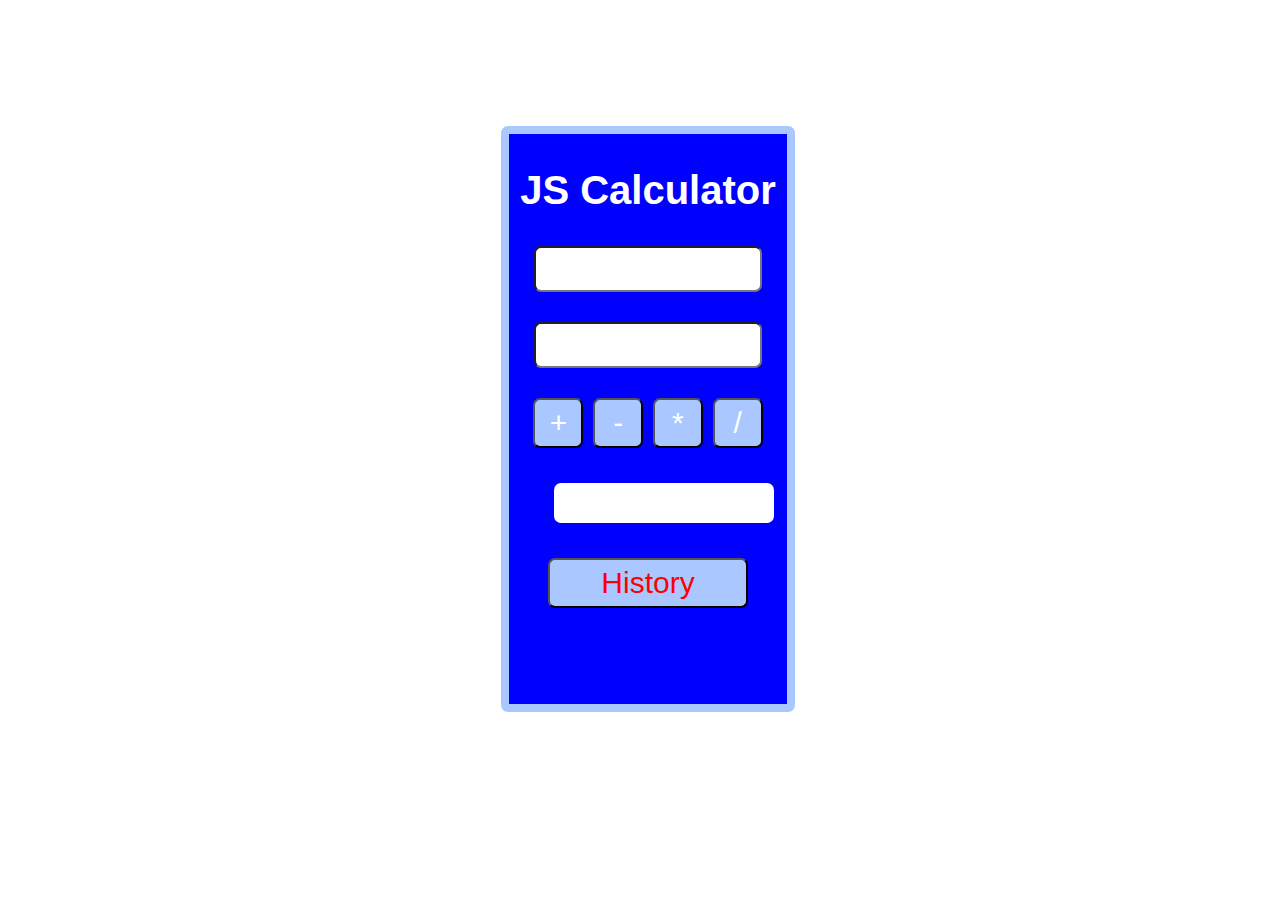
<file: week1/day4/assignments/index.html>
<!DOCTYPE html>
<html>
  <head>
    <meta charset="utf-8">
    <meta name="viewport" content="width=device-width">
    <title>Calculator</title>
    <script
  src="https://code.jquery.com/jquery-3.4.1.min.js"
  integrity="sha256-CSXorXvZcTkaix6Yvo6HppcZGetbYMGWSFlBw8HfCJo="
  crossorigin="anonymous"></script>
    <!-- <link rel="stylesheet" href="https://stackpath.bootstrapcdn.com/bootstrap/4.3.1/css/bootstrap.min.css" integrity="sha384-ggOyR0iXCbMQv3Xipma34MD+dH/1fQ784/j6cY/iJTQUOhcWr7x9JvoRxT2MZw1T" crossorigin="anonymous"> -->
    <link href="style.css" rel="stylesheet" type="text/css" />
  </head>
  <body>
    <div id="main">
    <button id='calculator'>calculator</button>
    <p id='history2'></p>
    <div id='history1'>
      <h2>JS Calculator</h2>
      <input id = "input1" type= "number" /></input></br>
      <input id = "input2" type= "number"/></input></br>
      <div id='button1'>
        <button class='button-value'>+</button>
        <button class='button-value'>-</button>
        <button class='button-value'>*</button>
        <button class='button-value'>/</button>
      </div>
      <!-- <button id='equal'>+</button> -->
      <p id = "result1">
        </p>
        <button id='history'>History</button>
       </div> 
    </div> 


    <script src="script.js"></script>
  </body>
</html>
</file>
<file: week1/day4/assignments/style.css>
* {
    font-size: 35px;
    font-family: sans-serif;
}

#history2{
    margin-top: 20px;
    display: none;
}

#main{
    Border:8px solid rgb(170, 200, 255);
    text-align: center;
    width: 22%;
    margin-left: 39%;
    margin-top: 10%;
    border-radius: 7px;
    height: 570px;
    background-color: rgb(0,0,255)
}

#equal{
    margin-top: 20px;
    padding-right: 70px;
    padding-left: 50px;
}

h2 {
    font-size: 40px;
    color:white;
    font-family: sans-serif;
}

input {
    height: 40px;
    border-radius: 7px;
    width: 220px;
    margin-bottom: 30px;
}

#calculator{
    color: red;
    width: 200px;
    display: none;
    margin-top: 20px;
}

#history{
    color: red;
    width: 200px;
}

button {
    height: 50px;
    width: 50px;
    color: white;
    border-radius: 7px;
    background-color: rgb(170, 200, 255);
    font-size: 30px;
}

button:hover {
    background-color: black;
    
}
button:active {
    background-color: black;
}

#result1 {
    height: 40px;
    width: 220px;
    margin-left: 45px;
    text-align: left;
    background-color: white;
    border-radius: 7px;
}
</file>
